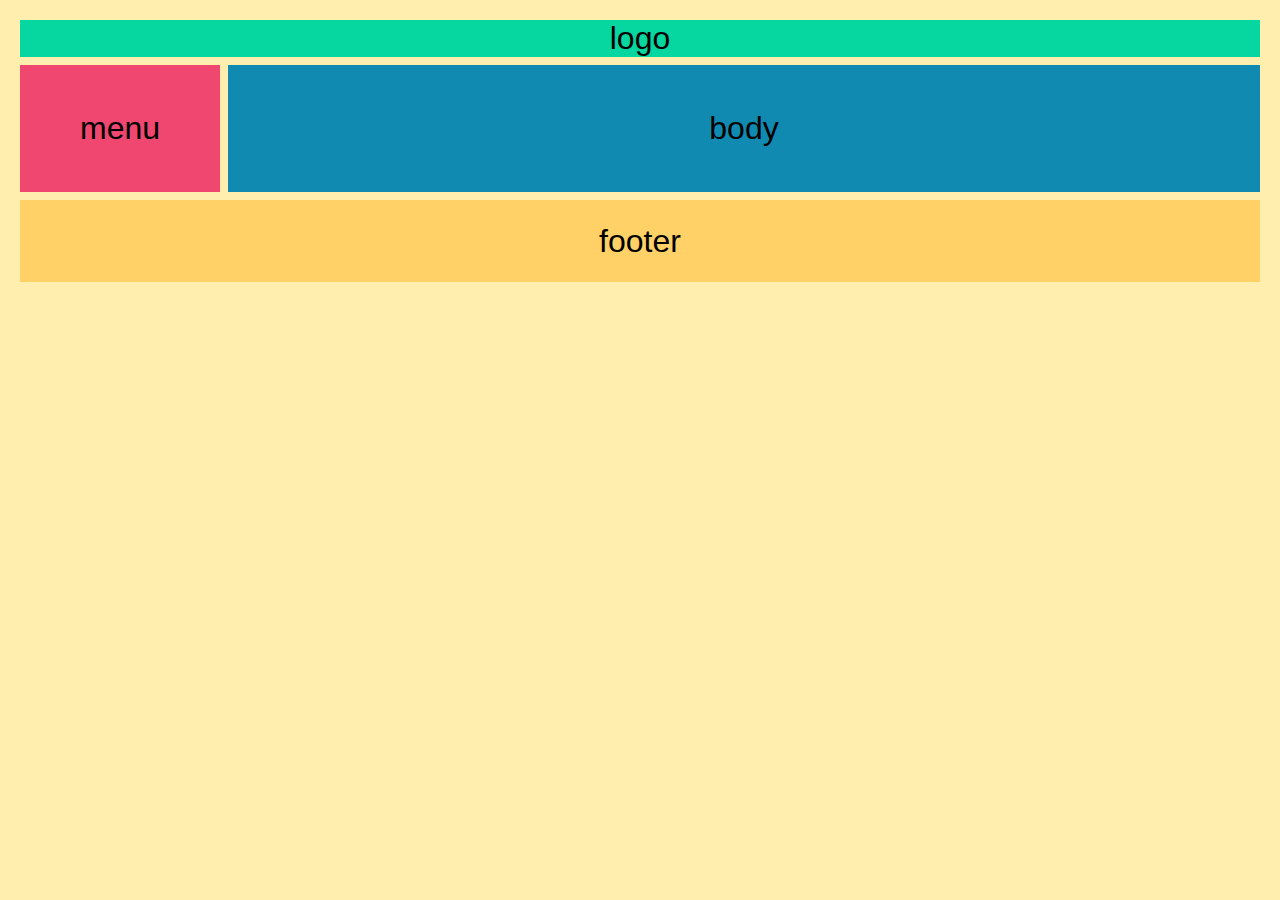
<file: extratest/index.html>
<!DOCTYPE html>
<html lang="en">
<head>
    <meta charset="UTF-8">
    <meta http-equiv="X-UA-Compatible" content="IE=edge">
    <meta name="viewport" content="width=device-width, initial-scale=1.0">
    <title>Document</title>
    <link rel="stylesheet" href="style.css">
    <style>
        .container{
            height: 100%;
            display: grid;
            grid-template-columns: repeat(12, 1fr);
            grid-template-rows: repeat(6, 1fr);
            grid-gap: .5em
        }
        .L{
            grid-column: 1/ -1;
            grid-row: 1/2;

        }

        /* .N{
            grid-column: 1/ -1;
            grid-row: 10px;

        } */

        .M{ 
            grid-column: 1/3;
            grid-row: 2/5;

        }

        .B{ 
            grid-column: 3/-1;
            grid-row: 2/5;

        }

        .F{
            grid-column: 1/-1;
            grid-row: 5/-1;

        }

    </style>
</head>
<body>
    <div class="container">
        <div class="L">logo</div>
        <!-- <div class="N">nav</div> -->
        <div class="M">menu</div>
        <div class="B">body</div>
        <div class="F">footer</div>
    </div>
</body>
</html>
</file>
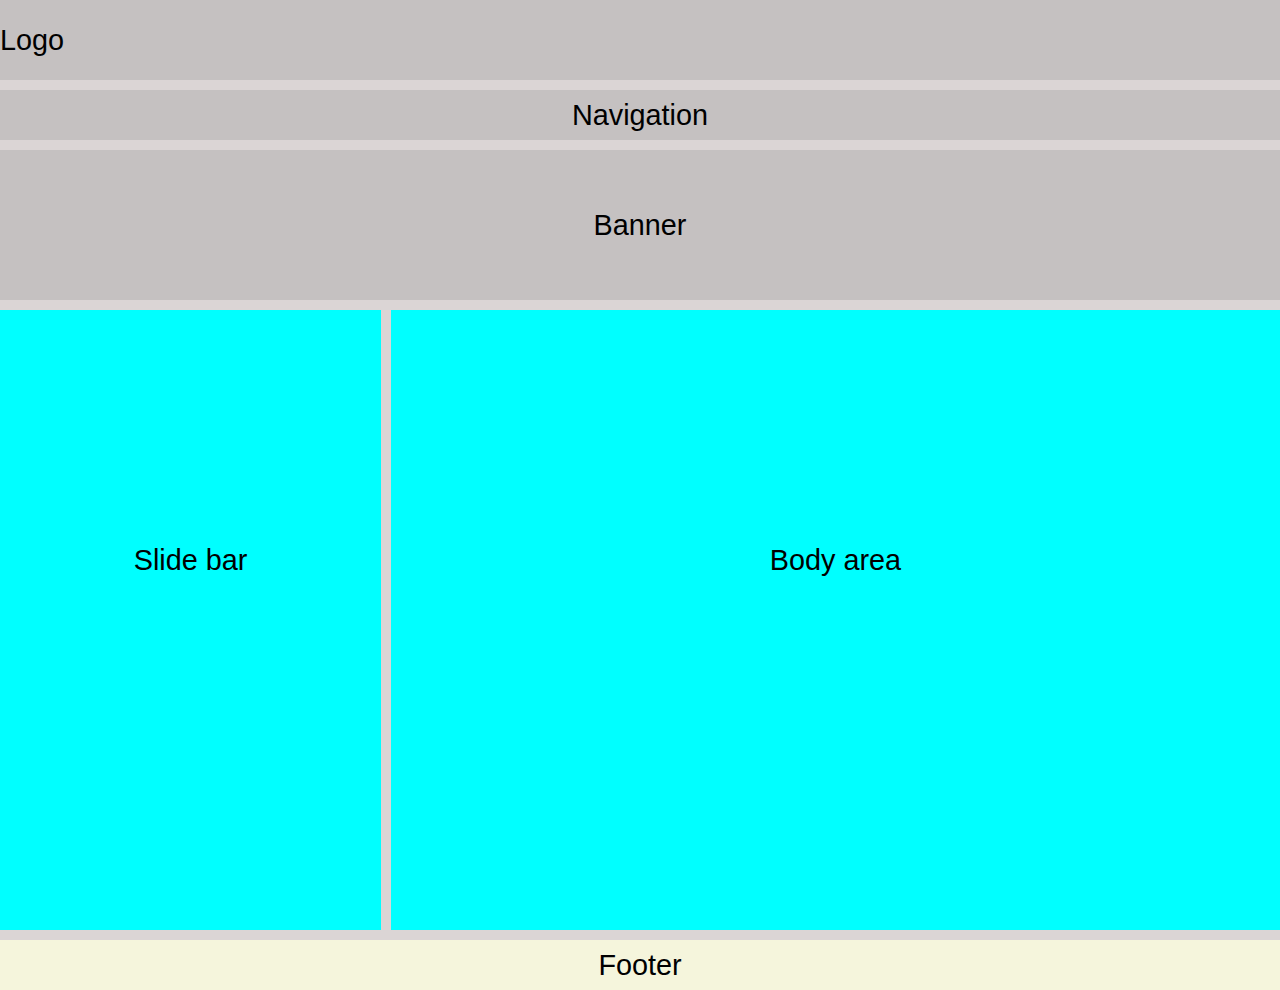
<file: Task1/index.html>
<!DOCTYPE html>
<html lang="en">

<head>
    <meta charset="UTF-8">
    <meta http-equiv="X-UA-Compatible" content="IE=edge">
    <meta name="viewport" content="width=device-width, initial-scale=1.0">
    <title>Document</title>
    <link rel="stylesheet" href="style.css">
    <!-- <style>
        * {
            margin: 0px;
            padding: 0px;
            box-sizing: border-box;
        }

        .container {
            height: 100%;
            width: 100%;
            background-color: #ccc;
            text-align: center;
            font-family: sans-serif;
            font-size: 1.8rem;
        }

        .logo {
            height: 50px;
            text-align: center;
            align-content: center;
            background: brown;
            /* text-align: left; */
            line-height: 40px;
        }

        .nav {
            height: 50px;
            text-align: center;
            align-content: center;
            background: lightgray;
        }

        .ban {
            height: 80px;
            text-align: center;
            background: chartreuse;
        }

        .side_body {
            display: flex;
            height: calc(100vh - 230px);
            justify-content: space-around;
        }

        .bar {
            background-color: cornflowerblue;
            width: 20%;
            text-align: center;
            align-content: center;
        }

        .body {
            margin-left: 10px;
            background-color: coral;
            width: 80%;
            text-align: center;
        }

        .fot {
            height: 50px;
            background-color: chocolate;
        }
    </style> -->
</head>

<body>
    <div class="container">
        <div class="logo">Logo</div>
        <div class="nav">Navigation</div>
        <div class="ban">Banner</div>
        <div class="side_body">
            <div class="bar">Slide bar</div>
            <div class="body ">Body area</div>
        </div>
        <div class="fot">Footer</div>
    </div>
</body>

</html>
</file>
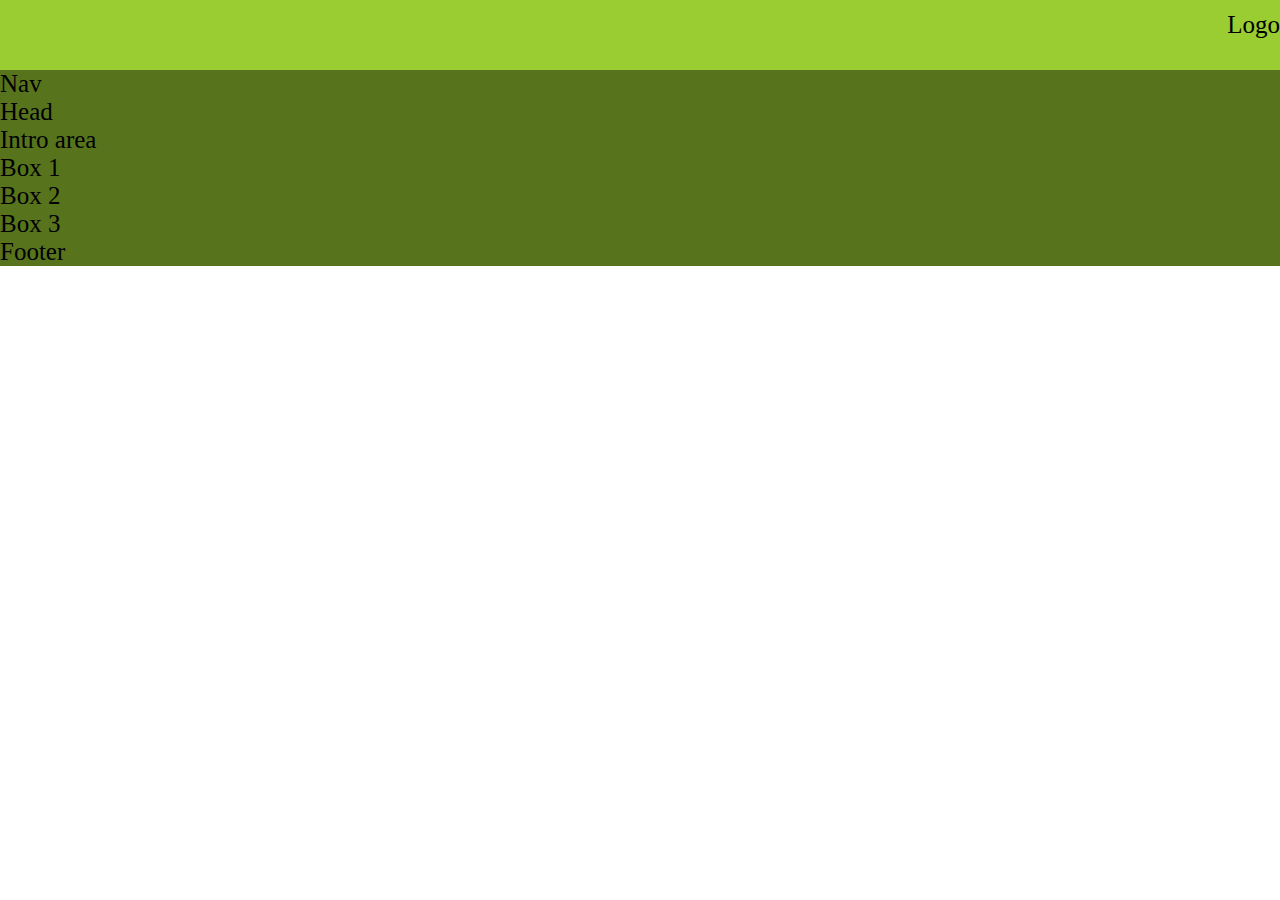
<file: Task2/index.html>
<!DOCTYPE html>
<html lang="en">

<head>
    <meta charset="UTF-8">
    <meta http-equiv="X-UA-Compatible" content="IE=edge">
    <meta name="viewport" content="width=device-width, initial-scale=1.0">
    <title>Document</title>
    <!-- <link rel="stylesheet" href="style.css"> -->
    <link rel="stylesheet" href="styletask2.css">
    <!-- <style>
        .container {
            height: 100%;
            /* display: grid; */
            grid-template-columns: repeat(12, 1fr);
            grid-template-rows: ;
            grid-gap: 2px;


        }

        .lo {
            grid-column: 1/2;
        }

        .na {
            grid-column: 2/-1;
        }

        .he {
            grid-column: 1/-1;
        }

        .in {
            grid-column: 1/-1;
        }

        .b1 {
            grid-column: 1/4;
        }

        .b2 {
            grid-column: 4/8;
        }

        .b3 {
            grid-column: 8/-1;
        }

        .fo {
            grid-column: 1/-1;
        }
    </style> -->
</head>

<body>
    <div class="container">
        <div class="first">
            <div class="lo">Logo</div>
            <div class="na">Nav</div>
        </div>
        <div class="he">Head</div>
        <div class="in">Intro area</div>
        <div class="b1">Box 1</div>
        <div class="b2">Box 2</div>
        <div class="b3">Box 3</div>
        <div class="fo">Footer</div>
    </div>

</body>

</html>
</file>
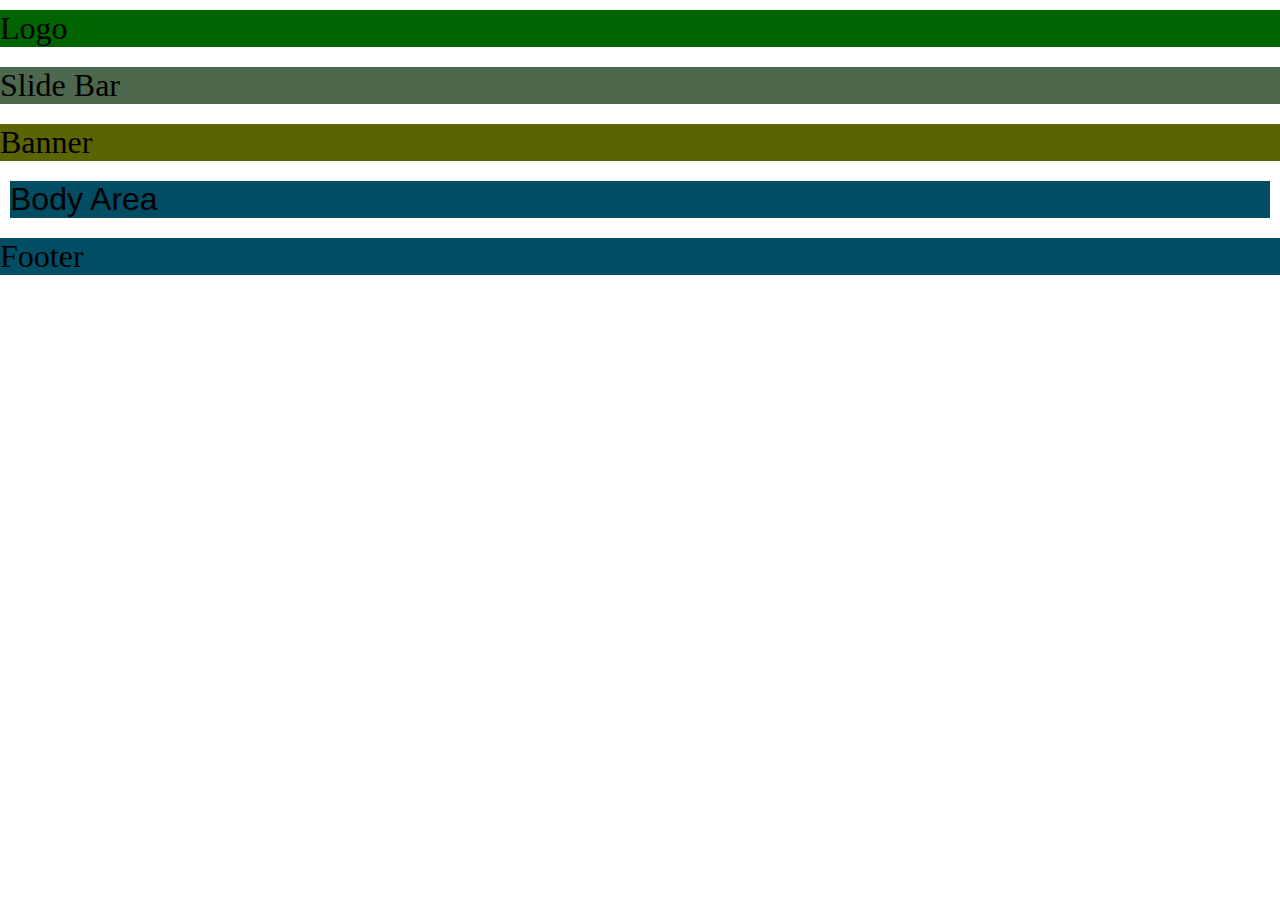
<file: Task3/index.html>
<!DOCTYPE html>
<html lang="en">
<head>
    <meta charset="UTF-8">
    <meta http-equiv="X-UA-Compatible" content="IE=edge">
    <meta name="viewport" content="width=device-width, initial-scale=1.0">
    <title>Document</title>
    <link rel="stylesheet" href="style.css">
    <style>
        .container{
        height: 100%;
        display: grid;
        grid-template-columns: repeat(12, 1fr);
        grid-template-rows: repeat(6, 1fr);
        }

        .logo{
            grid-column-start: 1;
            grid-column-end: -1;
            
        }
        .bar{
            grid-column-start: 1;
            grid-column-end: -1;
            
        }
        .ban{
            grid-column-start: 1;
            grid-column-end: -1;
            

        }
        .body{
            grid-column-start: 1;
            grid-column-end: -1;
            

        }
        .foot{
            grid-column-start: 1;
            grid-column-end: -1;
            
        }
    </style>
</head>
<body>
    <div class="container">
        <div class="logo">Logo</div>
        <div class="bar">Slide Bar</div>
        <div class="ban">Banner</div>
        <div class="body">Body Area</div>
        <div class="foot">Footer</div>
    </div>
    
</body>
</html>
</file>
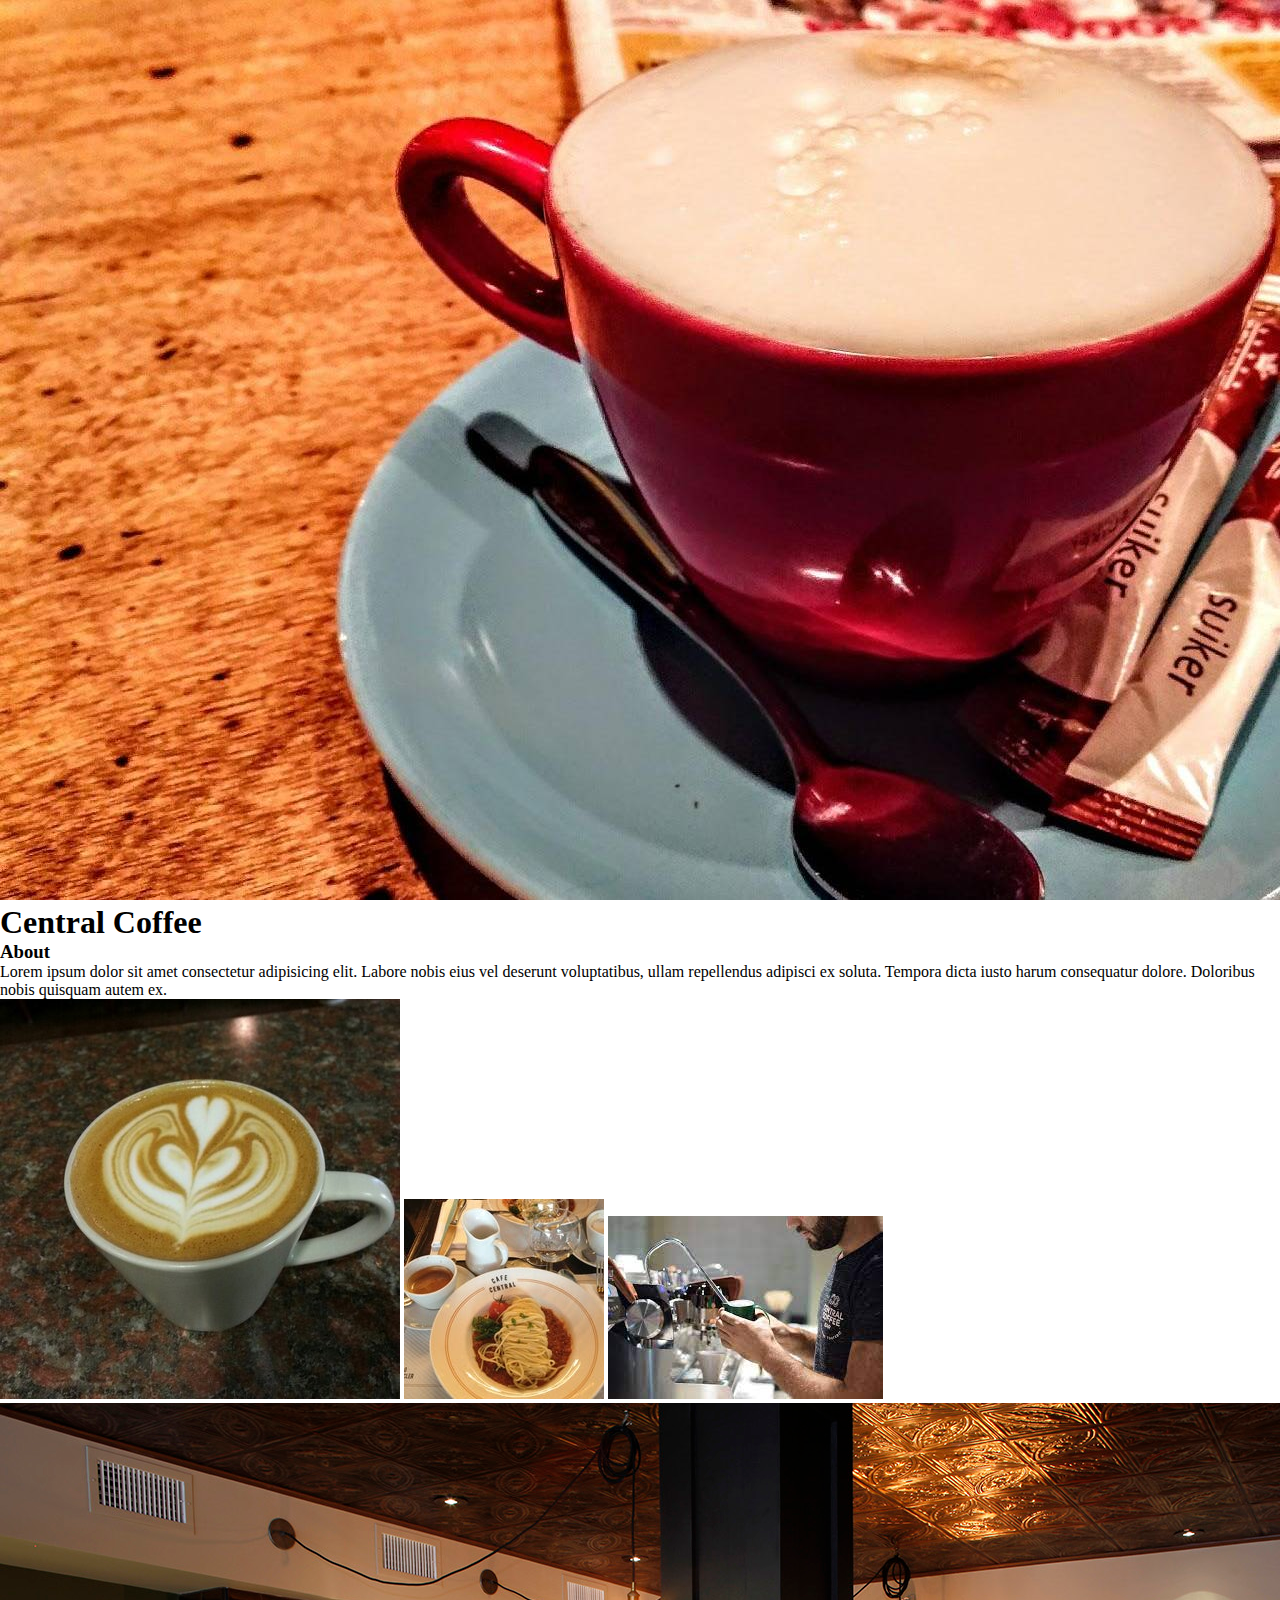
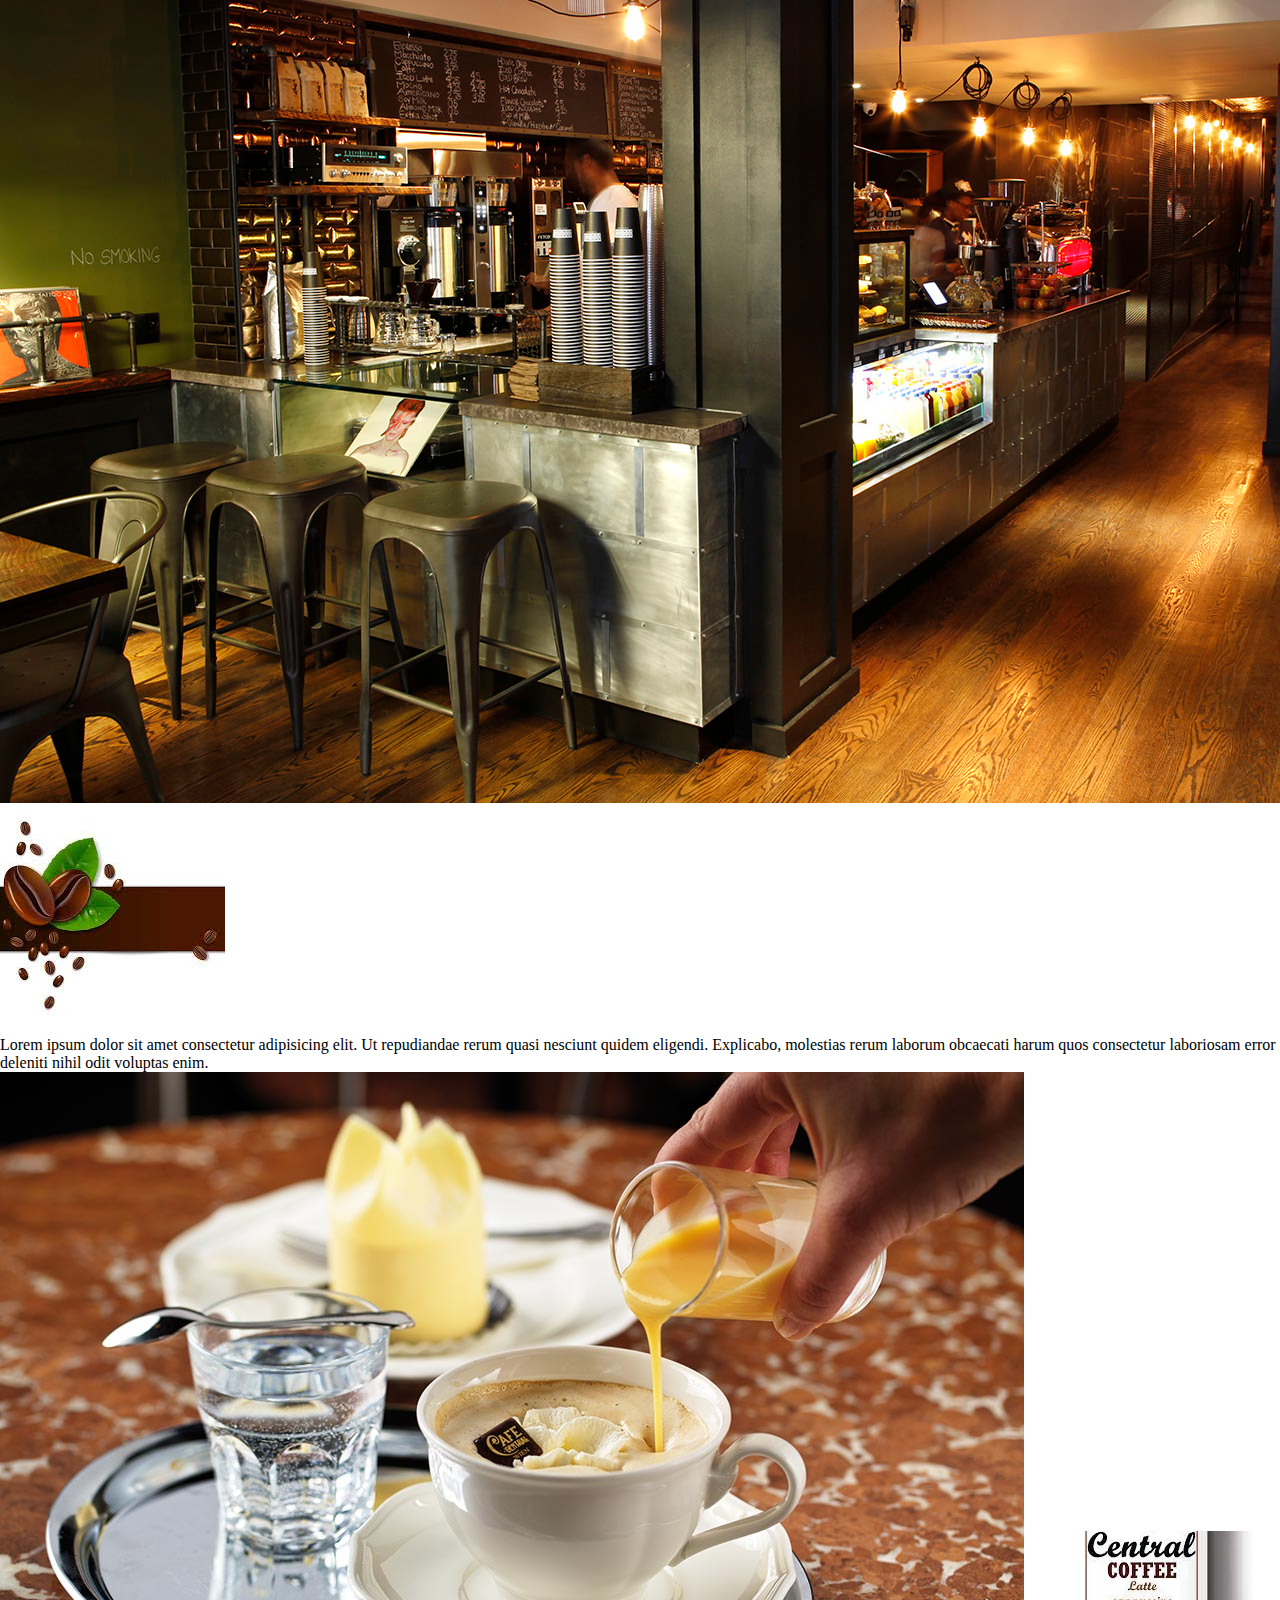
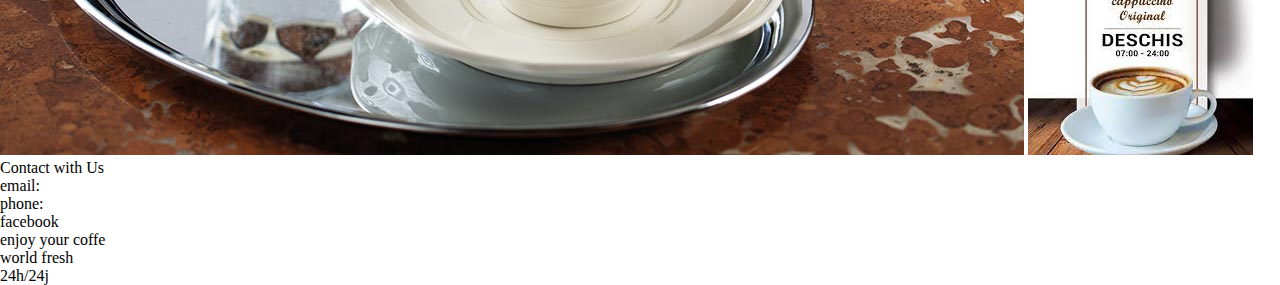
<file: Task5/index.html>
<!DOCTYPE html>
<html lang="en">
<head>
    <meta charset="UTF-8">
    <meta http-equiv="X-UA-Compatible" content="IE=edge">
    <meta name="viewport" content="width=device-width, initial-scale=1.0">
    <title>coffee house</title>
    <link rel="stylesheet" href="style.css">
    <style>
        
    </style>
</head>
<body>
    <div class="container">
        <!-- header section start -->

        <header class="header section">
         <img src="img/cofee.jpeg" alt="">
         <h1 class="text">Central Coffee</h2>
        </header>

        <!-- header section end -->

        <!-- about section start -->

         <section class="about section">
          <h3>About</h3>
          <p>Lorem ipsum dolor sit amet consectetur adipisicing elit. Labore nobis eius vel deserunt voluptatibus, ullam repellendus adipisci ex soluta. Tempora dicta iusto harum consequatur dolore. Doloribus nobis quisquam autem ex.</p>
          <img src="img/abt1coffe.jpeg" alt="">
          <img src="img/abt2coffee.jpeg" alt="">
          <img src="img/abt3coffee.jpeg" alt="">
          <img src="img/abt4coffee.jpeg" alt="">
          <img src="img/abt5coffee.jpeg" alt="">
         </section>

         <!-- about section end -->

         <!-- menu section start  -->

         <section class="menu">
             <p>Lorem ipsum dolor sit amet consectetur adipisicing elit. Ut repudiandae rerum quasi nesciunt quidem eligendi. Explicabo, molestias rerum laborum obcaecati harum quos consectetur laboriosam error deleniti nihil odit voluptas enim.</p>
             <img src="img/menu1.jpeg" alt="">
             <img src="img/menu2.jpeg" alt="">
         </section>
         <!-- menu section end -->

         <!-- footer section start -->

         <section class="footer">

             <footer class="contact">
                <p>Contact with Us</p>
                <p>email:</p>
                <p>phone:</p>
                <p>facebook</p>
             </footer>    
              
             <footer class="little things">
               <p> enjoy your coffe</p>
               <p>world fresh</p>
               <p>24h/24j</p>
             </footer>
             

         </section>
         <!-- footer section end -->

    </div>
    
</body>
</html>
</file>
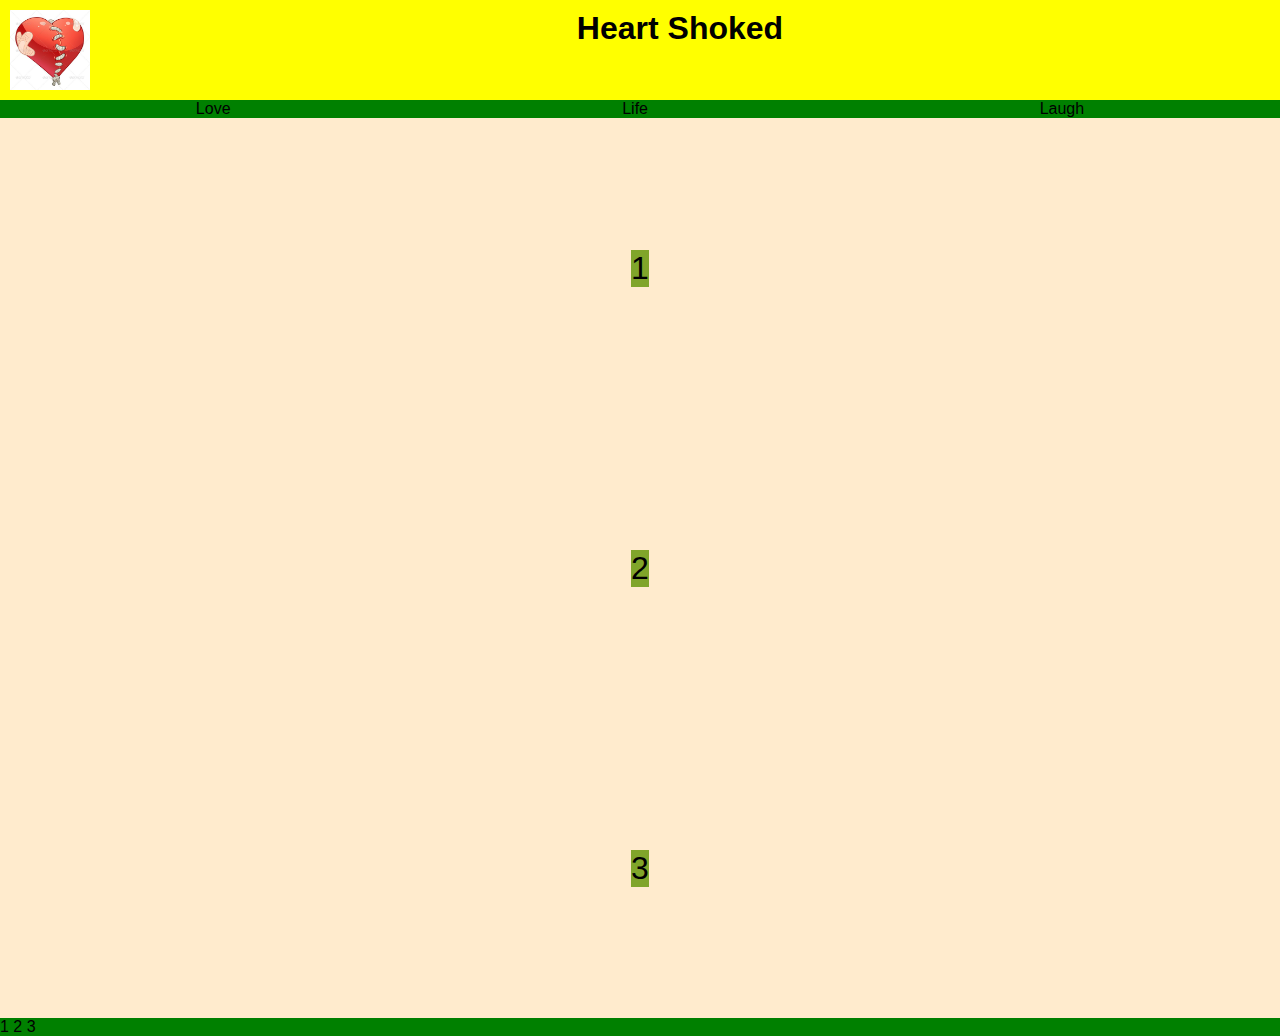
<file: Work/index.html>
<html lang="en">

<head>
    <meta charset="UTF-8">
    <meta http-equiv="X-UA-Compatible" content="IE=edge">
    <meta name="viewport" content="width=device-width, initial-scale=1.0">
    <title>August work</title>
    <link rel="stylesheet" href="style.css">
    <style>
        nav ul {
            display: flex;
            justify-content: space-around;
            text-decoration: none;
            list-style: none;
        }

        .box {
            height: 100%;
            display: flex;
            display: grid;
            background-color: blanchedalmond;
            font-size: 2em;
            align-items: center;
            justify-content: center;
            grid-template-columns: repeat(autofit);
        }

        .box>div:nth-child(1n) {
            background-color: brown;
        }


        .box>div:nth-child(1n) {
            background-color: rgb(42, 157, 165);
        }


        .box>div:nth-child(1n) {
            background-color: rgb(128, 165, 42);
        }
    </style>
</head>

<body>
    <div class="container">
        <header>
            <section class="header section">
                <img src="img/Patched_heart.jpeg" alt="">
                <h1> Heart Shoked</h1>
            </section>
            <nav class="nav section">
                <ul>
                    <li>Love</li>
                    <li>Life</li>
                    <li>Laugh</li>
                </ul>
            </nav>
            <div class="box">
                <div class="banner">1</div>
                <div class="slide bar">2</div>
                <div class="body arear">3</div>
            </div>
            <footer class="end">1 2 3</footer>

        </header>
    </div>

</body>

</html>
</file>
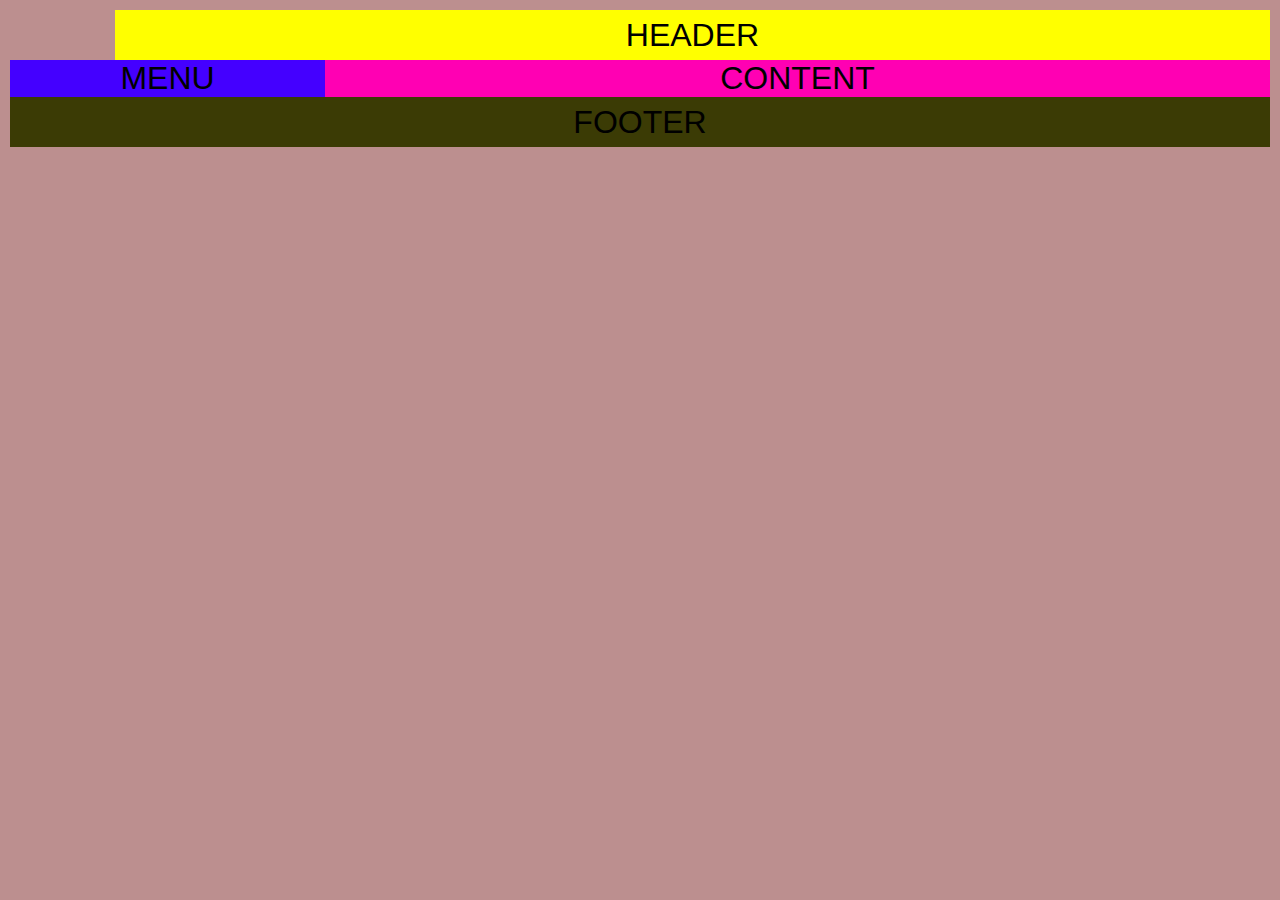
<file: testing/gridindex.html>
<!-- <html lang="en">
<head>
    <meta charset="UTF-8">
    <meta http-equiv="X-UA-Compatible" content="IE=edge">
    <meta name="viewport" content="width=device-width, initial-scale=1.0">
    <title>Document</title>
    <link rel="stylesheet" href="grid.css">
    <style>
        .container {
            display: grid;
            /* grid-template-columns: 100px auto 100px; */
            /* grid-column-gap:5px;
            grid-row-gap: 3px; */
            /* grid-template-columns: 2fr 5fr;
            grid-template-rows: 7fr 10fr; */
            /* grid-template: 7fr 10fr/ 2fr 5fr; */
            grid-template: repeat(3, 1fr)/ repeat(3, 1fr);
            grid-gap: 3px;
        }
    </style>
</head>
<body>
  <div class="container">
      <div>1</div>
      <div>2</div>
      <div>3</div>
      <div>4</div>
      <div>5</div>
      <div>6</div>

  </div>  
</body>
</html> -->

<!-- 2nd work css grid sumith real work function -->

<!DOCTYPE html>
<html lang="en">
<head>
    <meta charset="UTF-8">
    <meta http-equiv="X-UA-Compatible" content="IE=edge">
    <meta name="viewport" content="width=device-width, initial-scale=1.0">
    <title>Document</title>
    <link rel="stylesheet" href="grid.css">
    <style>
       .container{
           height: 100%;
           display: grid;
           grid-template-columns: repeat(12, 1fr );
           grid-template-rows: 50px auto 50px;
           grid-template-areas:
           ". h h h h h h h h h h h"
           "m m m c c c c c c c c c"
           "f f f f f f f f f f f f" ;
       }
       .header{
           /* grid-column-start:1;
           grid-column-end:3 ; */
           /* grid-column: 2/-1; */
           grid-area: h;
       }

       .footer{
           grid-column: 1/-1;
           /* grid-column: 1/ span 2; */
           grid-area:f ;
       }

       .content{
           /* grid-column: 2/-1; */
           grid-area: c;

       }
       .menu{
           /* grid-row: 1/3; */
           grid-area: m;

       }
    </style>
</head>
<body>
    <div class="container">
        <div class="header">HEADER</div>
        <div class="menu">MENU</div>
        <div class="content">CONTENT</div>
        <div class="footer">FOOTER</div>
    </div>
    
</body>
</html>
</file>
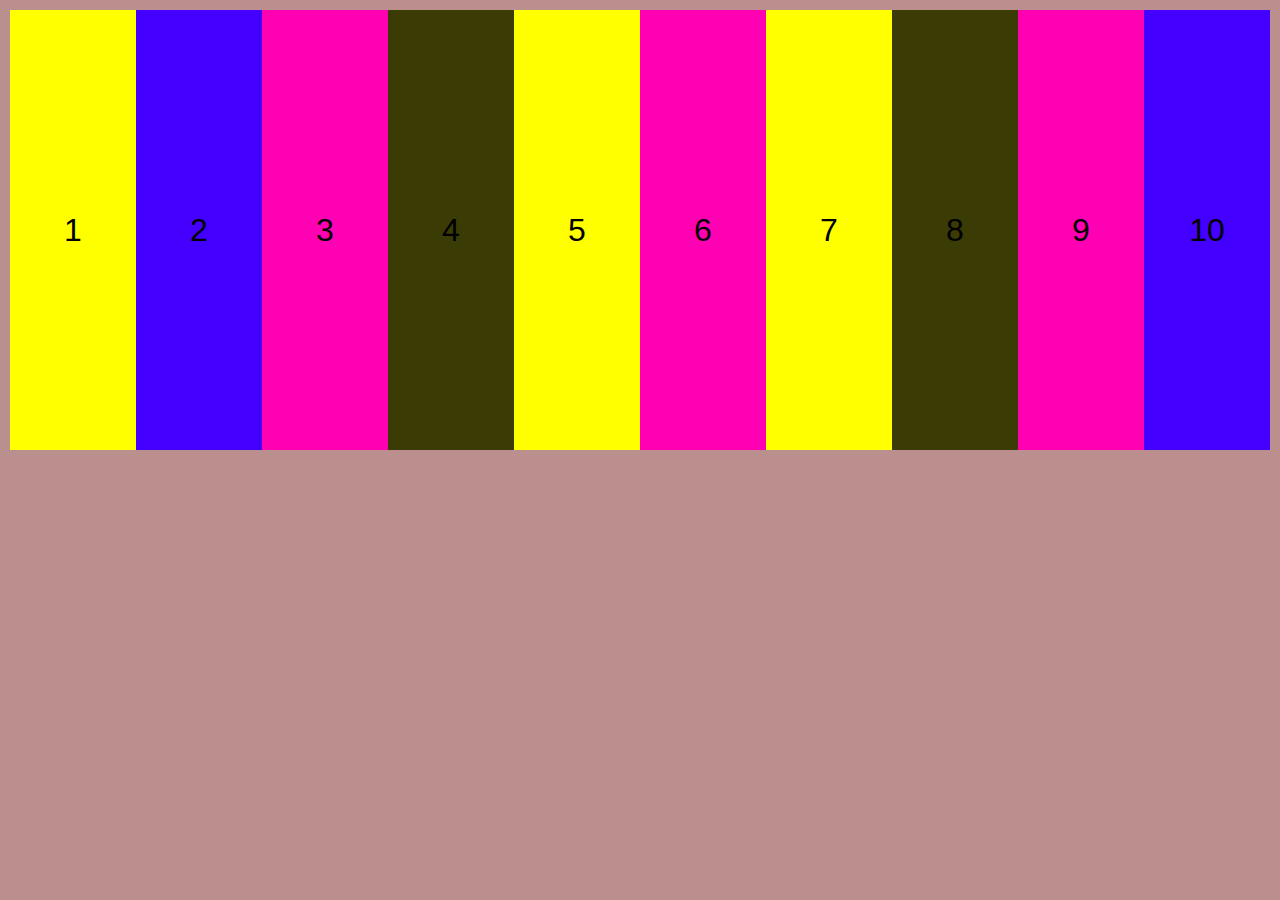
<file: testing/test.html>
<html lang="en">
<head>
    <meta charset="UTF-8">
    <meta http-equiv="X-UA-Compatible" content="IE=edge">
    <meta name="viewport" content="width=device-width, initial-scale=1.0">
    <title>Document</title>
    <link rel="stylesheet" href="grid.css">
    
    <!-- impicit start -->
    <style>
        .container{
            height: 100%;
            display: grid;
            grid-template-columns: repeat(auto-fit, minmax(100px, 1fr));
            grid-template-rows: repeat(2, 1fr);
            grid-auto-rows: 200px;
        }

    </style>

    <!-- implicit end -->
</head>
<body>
  <div class="container">
      <div>1</div>
      <div>2</div>
      <div>3</div>
      <div>4</div>
      <div>5</div>
      <div>6</div>
      <div>7</div>
      <div>8</div>
      <div>9</div>
      <div>10</div>
  </div>    
</body>
</html>
</file>
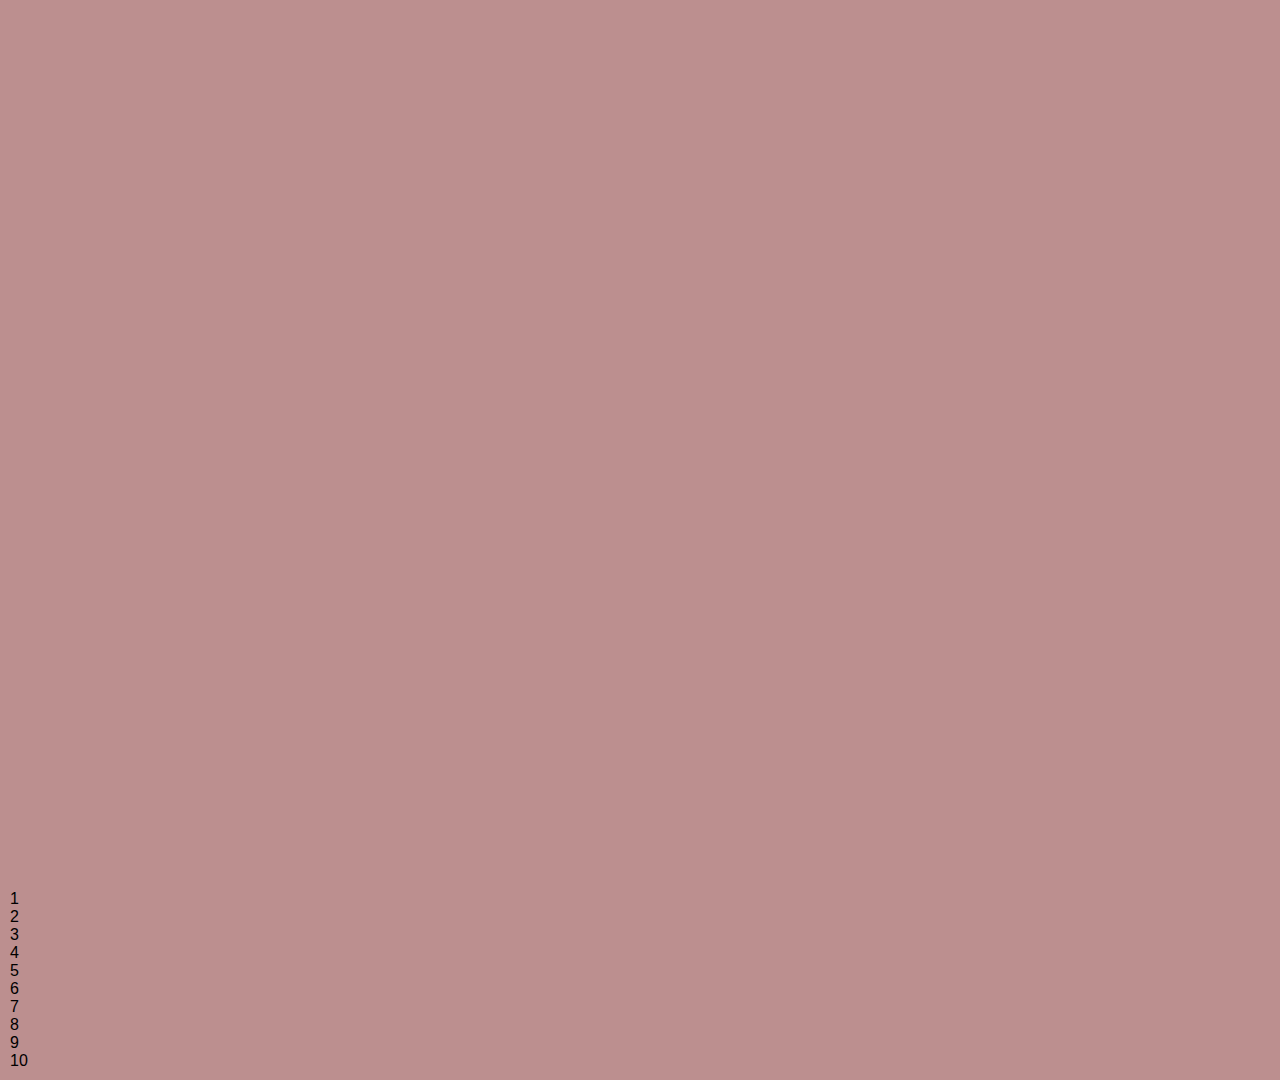
<file: testing/test2.html>
<html lang="en">
<head>
    <meta charset="UTF-8">
    <meta http-equiv="X-UA-Compatible" content="IE=edge">
    <meta name="viewport" content="width=device-width, initial-scale=1.0">
    <title>Document</title>
    <link rel="stylesheet" href="test.css">
    
    <style>
        .container{
            height: 100%;
            display: grid;
            grid-template-columns: repeat(5,90px);
            grid-template-rows: repeat(2, 90px);
            grid-gap:3px;

        }
    </style>
</head>
<body>
    <div class= "container"></div>
       <div>1</div>
       <div>2</div>
       <div>3</div>
       <div>4</div>
       <div>5</div>
       <div>6</div>
       <div>7</div>
       <div>8</div>
       <div>9</div>
       <div>10</div>


</body>
</html>
</file>
<file: extratest/style.css>
/* 
*{
    margin:0px;
    padding: 0px;
    box-sizing: border-box;

}

body{
    background-color: rosybrown;
    font-family: -apple-system, BlinkMacSystemFont, 'Segoe UI', Roboto, Oxygen, Ubuntu, Cantarell, 'Open Sans', 'Helvetica Neue', sans-serif;
    margin: 10px;
}

.container > div{
    display: flex;
    background-color: salmon;
    align-items: center;
    justify-content: center;
    font-size: 2em;

}

.container > div:nth-child(1n) {
    background-color: yellow;
}


.container > div:nth-child(2n) {
    background-color: rgb(68, 0, 255);
}


.container > div:nth-child(3n) {
    background-color: rgb(255, 0, 179);
}


.container > div:nth-child(4n) {
    background-color: rgb(59, 59, 5);
} */

html,
body {
  background-color: #ffeead;
  margin: 10px;
  font-family: -apple-system, BlinkMacSystemFont, "Segoe UI", Roboto, Helvetica,
    Arial, sans-serif, "Apple Color Emoji", "Segoe UI Emoji", "Segoe UI Symbol";
}

.container > div {
  display: flex;
  justify-content: center;
  align-items: center;
  font-size: 2em;
  color:black;
}

.container > div:nth-child(1n) {
  background-color: #06d6a0;
}

.container > div:nth-child(3n) {
  background-color: #118ab2;
}

.container > div:nth-child(2n) {
  background-color: #ef476f;
}

.container > div:nth-child(4n) {
  background-color: #ffd166;
}
</file>
<file: Task1/style.css>
* {
  margin: 0px;
  padding: 0px;
  box-sizing: border-box;
}

.container {
  width: 100%;
  height: 100%;
  background-color: rgb(219, 213, 213);
  font-size: 1.8rem;
  font-family: sans-serif;
  text-align: center;
}

.logo {
  height: 80px;
  background-color: #c5c1c1;
  line-height: 80px;
  margin-bottom: 10px;
  text-align: left;
}

.nav {
  height: 50px;
  line-height: 50px;
  background-color: #c5c1c1;
  margin-bottom: 10px;
}

.ban {
  height: 150px;
  line-height: 150px;
  margin-bottom: 10px;
  background-color: #c5c1c1;
}

.side_body {
  display: flex;
  height: calc(100vh - 280px);
  /* justify-content: space-around; */
}

.bar,
.body {
  background-color: aqua;
  line-height: 500px;
}

.bar {
  width: 30%;
  margin-right: 10px;
  /* line-height: 500px; */
}

.body {
  width: 70%;
  /* line-height: 500px; */
}

.fot {
  height: 50px;
  background-color: beige;
  margin-top: 10px;
  line-height: 50px;
}
</file>
<file: Task2/style.css>
/* sumith basic css code copy*/

html,
body {
  background-color: #ffeead;
  margin: 10px;
  font-family: -apple-system, BlinkMacSystemFont, "Segoe UI", Roboto, Helvetica,
    Arial, sans-serif, "Apple Color Emoji", "Segoe UI Emoji", "Segoe UI Symbol";
}

.container > div {
  display: flex;
  justify-content: center;
  align-items: center;
  font-size: 2em;
  color: #23943f;
}

.container > div:nth-child(1n) {
  background-color: #06d6a0;
}

.container > div:nth-child(2n) {
  background-color: #118ab2;
}

.container > div:nth-child(3n) {
  background-color: #ef476f;
}

.container > div:nth-child(4n) {
  background-color: #ffb866;
}

.container > div:nth-child(5n) {
  background-color: #d6ff66;
}

.container > div:nth-child(6n) {
  background-color: #bbb39e;
}

.container > div:nth-child(7n) {
  background-color: #e7a60d;
}

.container > div:nth-child(8n) {
  background-color: #47350b;
}

/*"end of sumith copy of css"*/
</file>
<file: Task2/styletask2.css>
* {
    margin: 0;
    padding: 0;
    box-sizing: border-box;
}

.container {
    height: 100%;
    width: 100%;
    background-color: rgb(87, 116, 29);
    font-size: 25px;
}

.lo {
    height: 70px;
    background-color: yellowgreen;
    text-align: end;
    line-height: 50px;
}
</file>
<file: Task3/style.css>
*{
    margin: 0;
    padding: 0;
    box-sizing: border-box;
}

.body{
    background-color: darkcyan;
    margin: 10px;
    font-family: -apple-system, BlinkMacSystemFont, 'Segoe UI', Roboto, Oxygen, Ubuntu, Cantarell, 'Open Sans', 'Helvetica Neue', sans-serif;
}

.container{
    display: flex;
    align-items:center;
    justify-content: center;
    font-size: 2em;
    columns: skyblue;
}

.container >div:nth-child(1n){
    background-color: darkgreen;
}


.container >div:nth-child(2n){
    background-color: rgb(77, 104, 77);

}


.container >div:nth-child(3n){
    background-color: rgb(90, 100, 0);

}


.container >div:nth-child(4n){
    background-color: rgb(0, 77, 100);

}


.container >div:nth-child(5n){
    background-color: rgb(0, 77, 100);

}
</file>
<file: Task5/style.css>
*{
    margin: 0;
    padding: 0;
    box-sizing: border-box;
}

.body{
    background-color: darkcyan;
    margin: 10px;
    font-family: -apple-system, BlinkMacSystemFont, 'Segoe UI', Roboto, Oxygen, Ubuntu, Cantarell, 'Open Sans', 'Helvetica Neue', sans-serif;
}

/* .container{
    display: flex;
    align-items:center;
    justify-content: center;
    font-size: 2em;
    columns: skyblue;
}

.container >div:nth-child(1n){
    background-color: darkgreen;
}


.container >div:nth-child(2n){
    background-color: rgb(77, 104, 77);

}


.container >div:nth-child(3n){
    background-color: rgb(90, 100, 0);

}


.container >div:nth-child(4n){
    background-color: rgb(0, 77, 100);

}


.container >div:nth-child(5n){
    background-color: rgb(0, 77, 100);

} */
</file>
<file: Work/style.css>
* {
    margin: 0px;
    padding: 0px;
    box-sizing: border-box;
}

body {
    font-family: sans-serif;
    width: 100%;
    background-color: black;
}

.container {
    background: green;
}

header section {
    background: url(img/Patched_heart.jpeg);
    display: flex;
    height: 100px;
    padding: 10px;
    position: relative;
    background: yellow;

}

header section h1 {
    text-align: center;
    width: 100%;
}

.nav section {
    display: flex;
}
</file>
<file: testing/grid.css>
/* html,
body {
  background-color: #ffeead;
  margin: 10px;
  font-family: -apple-system, BlinkMacSystemFont, "Segoe UI", Roboto, Helvetica,
    Arial, sans-serif, "Apple Color Emoji", "Segoe UI Emoji", "Segoe UI Symbol";
}

.container > div {
  display: flex;
  justify-content: center;
  align-items: center;
  font-size: 2em;
  color:black;
}

.container > div:nth-child(1n) {
  background-color: #06d6a0;
}

.container > div:nth-child(3n) {
  background-color: #118ab2;
}

.container > div:nth-child(2n) {
  background-color: #ef476f;
}

.container > div:nth-child(4n) {
  background-color: #ffd166;
} */

/* 
*{
    margin:0px;
    padding: 0px;
    box-sizing: border-box;

}

body{
    background-color: rosybrown;
    font-family: -apple-system, BlinkMacSystemFont, 'Segoe UI', Roboto, Oxygen, Ubuntu, Cantarell, 'Open Sans', 'Helvetica Neue', sans-serif;
    margin: 10px;
}

.container > div{
    display: flex;
    background-color: salmon;
    align-items: center;
    justify-content: center;
    font-size: 2em;

} */


/* .container > div:nth-child(1n) {
    background-color: #118ab2;
  }

.container > div:nth-child(2n) {
    background-color: blueviolet;
  }
.container > div:nth-child(3n) {
    background-color:crimson;
  }
.container > div:nth-child(4n) {
    background-color: burlywood;
  }

.container > div:nth-child(5n) {
    background-color: bisque;
  }  

  .container > div:nth-child(6n) {
    background-color:violet;
  }   */


  /* 2nd real work */


*{
    margin:0px;
    padding: 0px;
    box-sizing: border-box;

}

body{
    background-color: rosybrown;
    font-family: -apple-system, BlinkMacSystemFont, 'Segoe UI', Roboto, Oxygen, Ubuntu, Cantarell, 'Open Sans', 'Helvetica Neue', sans-serif;
    margin: 10px;
}

.container > div{
    display: flex;
    background-color: salmon;
    align-items: center;
    justify-content: center;
    font-size: 2em;

}

.container > div:nth-child(1n) {
    background-color: yellow;
}


.container > div:nth-child(2n) {
    background-color: rgb(68, 0, 255);
}


.container > div:nth-child(3n) {
    background-color: rgb(255, 0, 179);
}


.container > div:nth-child(4n) {
    background-color: rgb(59, 59, 5);
}
</file>
<file: testing/test.css>
*{
    margin:0px;
    padding: 0px;
    box-sizing: border-box;

}

body{
    background-color: rosybrown;
    font-family: -apple-system, BlinkMacSystemFont, 'Segoe UI', Roboto, Oxygen, Ubuntu, Cantarell, 'Open Sans', 'Helvetica Neue', sans-serif;
    margin: 10px;
}

.container > div{
    display: flex;
    background-color: salmon;
    align-items: center;
    justify-content: center;
    font-size: 2em;

}

.container > div:nth-child(1n) {
    background-color: yellow;
}


.container > div:nth-child(2n) {
    background-color: rgb(68, 0, 255);
}


.container > div:nth-child(3n) {
    background-color: rgb(255, 0, 179);
}


.container > div:nth-child(4n) {
    background-color: rgb(59, 59, 5);
}


.container > div:nth-child(5n) {
    background-color: rgb(5, 59, 56);
}


.container > div:nth-child(6n) {
    background-color: rgb(29, 59, 5);
}


.container > div:nth-child(7n) {
    background-color: rgb(107, 107, 23);
}


.container > div:nth-child(8n) {
    background-color: rgb(37, 37, 24);
}


.container > div:nth-child(9n) {
    background-color: rgb(5, 35, 59);
}


.container > div:nth-child(10n) {
    background-color: rgb(37, 5, 59);
}
</file>
